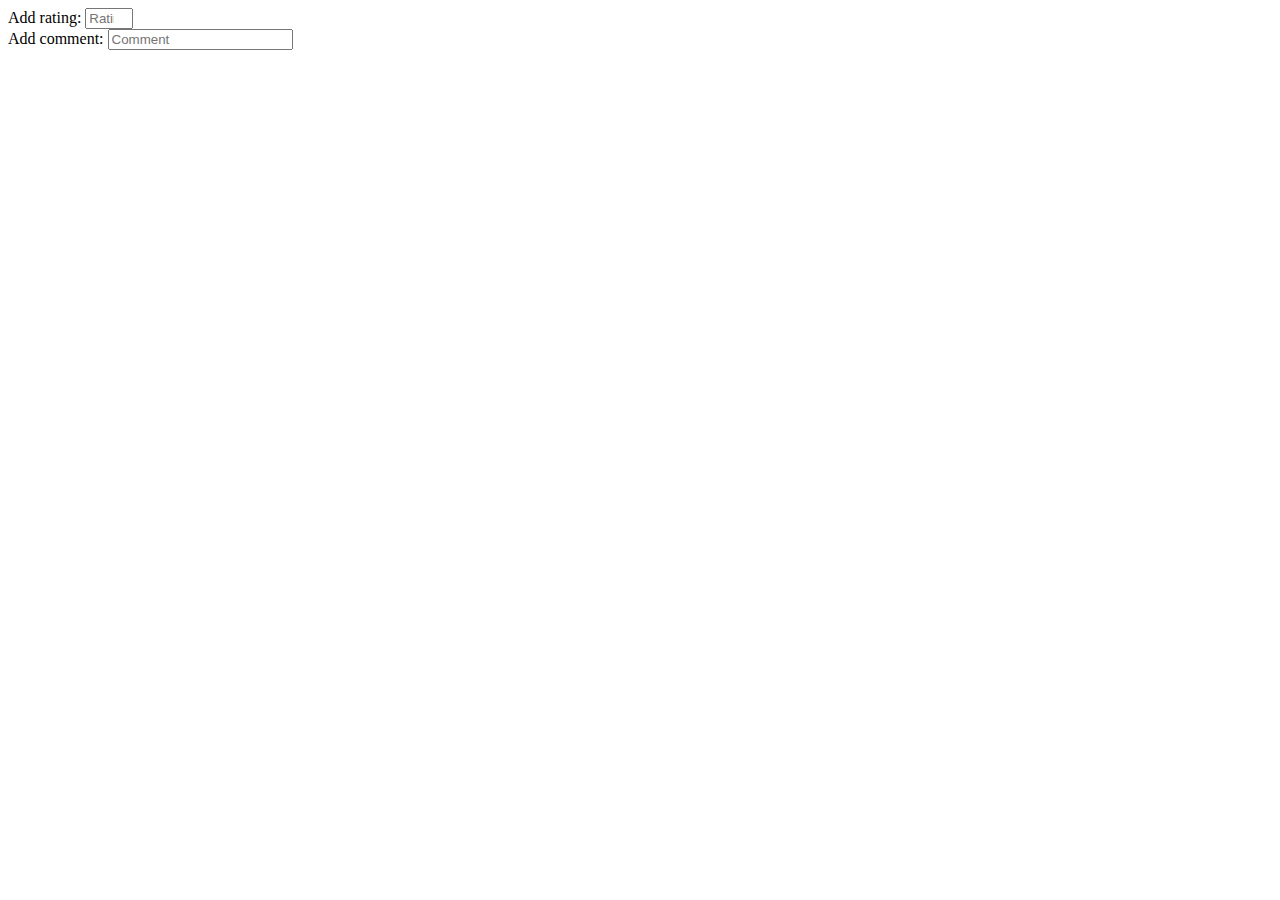
<file: src/main/resources/templates/fragments/addCommentRatingFragment.html>
<!DOCTYPE html>
<html lang="en">
<head>
    <meta charset="UTF-8">

</head>
<body>
<div th:fragment="addComRat">
  <div class="commrat">
    <form id="form" action="/taptiles/addrating" method="post">
      <label>Add rating: </label>
      <input type="number" name="rating" placeholder="Rating"
             min="1" max="5">
    </form>

    <form id="form" action="/taptiles/addcomment" method="post">
      <label>Add comment: </label>
      <input type="text" name="comment" placeholder="Comment"
             minlength="2" maxlength="45">
    </form>
  </div>
</div>

</body>
</html>
</file>
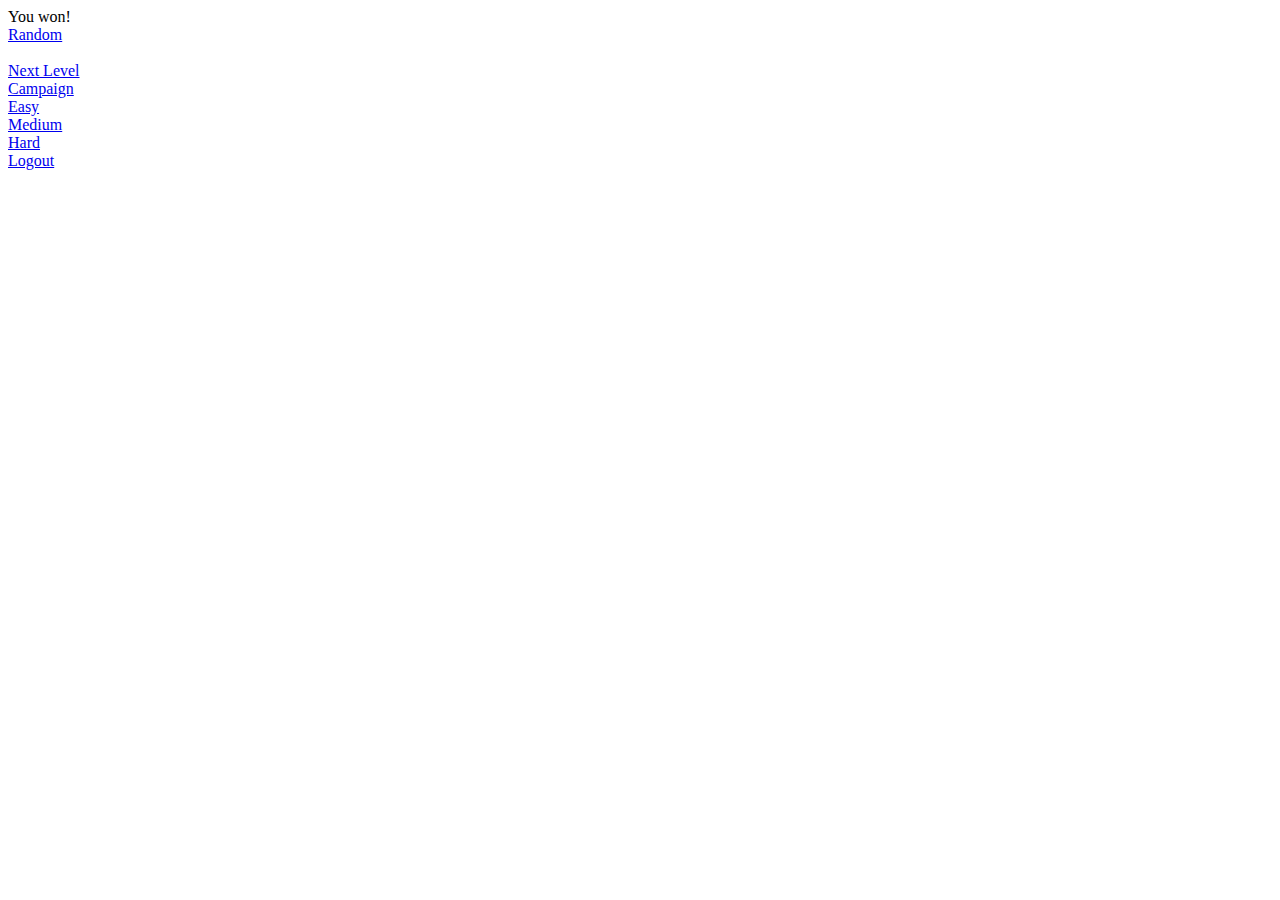
<file: src/main/resources/templates/fragments/gameFieldFragment.html>
<!DOCTYPE html>
<html lang="en">
<head>
    <meta charset="UTF-8">
</head>
<body>

<div th:fragment="renderField">

    <div class="field">
        <div class="logged">
            <span class="textt" th:text="'Logged in as: '"></span>
            <span class="textt" th:utext="${@userController.getUserName}"></span>
        </div>
        <span th:utext="${@taptilesController.htmlField}"></span>
        <div class="scored">
            <span class="textt" th:text="'Score: '"></span>
            <span class="textt" th:utext="${@taptilesController.showScore}"></span>
        </div>
        <span th:if="${@taptilesController.isSolved}">
                <div class="scored">
                    <span class="textt">You won!</span>
                </div>
            </span>
    </div>

</div>

<div th:fragment="renderOptionButtons">

    <div class="btn-group">
            <span th:if="not ${@taptilesController.isRandomGame}">
                <a href="/taptiles/random/easy">Random</a>
                <span th:if="${@taptilesController.isSolved}">
                    <div class="btn-group2">
                        </br>
                        <a href="/taptiles/campaign">Next Level</a>
                    </div>
                </span>
            </span>
        <span th:if="${@taptilesController.isRandomGame}">
                <a href="/taptiles/campaign">Campaign</a>
            </span>
        <span th:if="${@taptilesController.isRandomGame}">
                <div class="btn-group-2">
                    <a href="/taptiles/random/easy">Easy</a></br>
                    <a href="/taptiles/random/medium">Medium</a></br>
                    <a href="/taptiles/random/hard">Hard</a></br>
                </div>
            </span>
        <a href="/taptiles/logout">Logout</a>
    </div>

</div>

</body>
</html>
</file>
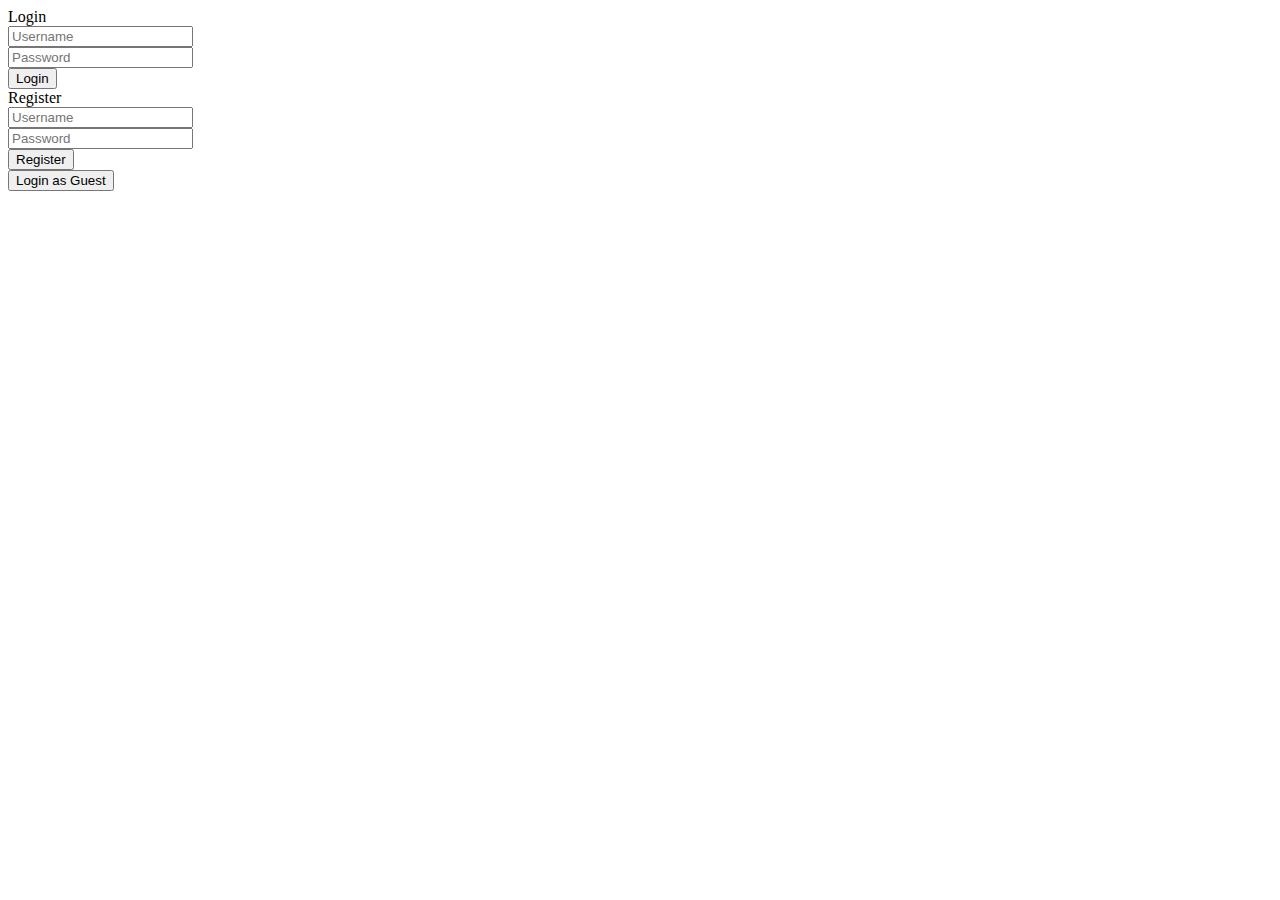
<file: src/main/resources/templates/fragments/loginRegisterFragment.html>
<!DOCTYPE html>
<html lang="en">
<head>
    <meta charset="UTF-8">
</head>
<body>

<div th:fragment="loginForm">

  <form id="form" action="/login" method="post">
    <div id="page">
      <label>Login</label>
      <div class="element">
        <input type="text" name= "login" placeholder="Username"
               maxlength="10"><br/>
      </div>
      <div class="element">
        <input type="password" name="password" placeholder="Password"><br/>
      </div>
      <button id="btn">Login</button>
    </div>
  </form>


</div>

<div th:fragment="registerForm">

  <form id="form" action="/register" method="post">
    <div id="page">
      <label>Register</label>
      <div class="element">
        <input type="text" name= "login" placeholder="Username"
               maxlength="10"><br/>
      </div>
      <div class="element">
        <input type="password" name="password" placeholder="Password"><br/>
      </div>
      <button id="btn">Register</button>
    </div>
  </form>

</div>


<div th:fragment="loginAsGuest">

  <form action="/guest" method="post">
    <div class="page">
      <button id="btn">Login as Guest</button>
    </div>
  </form>

</div>

</body>

  <script>
    function myFunction() {
    alert("Hello\nHow are you?");
  }
</script>


</html>
</file>
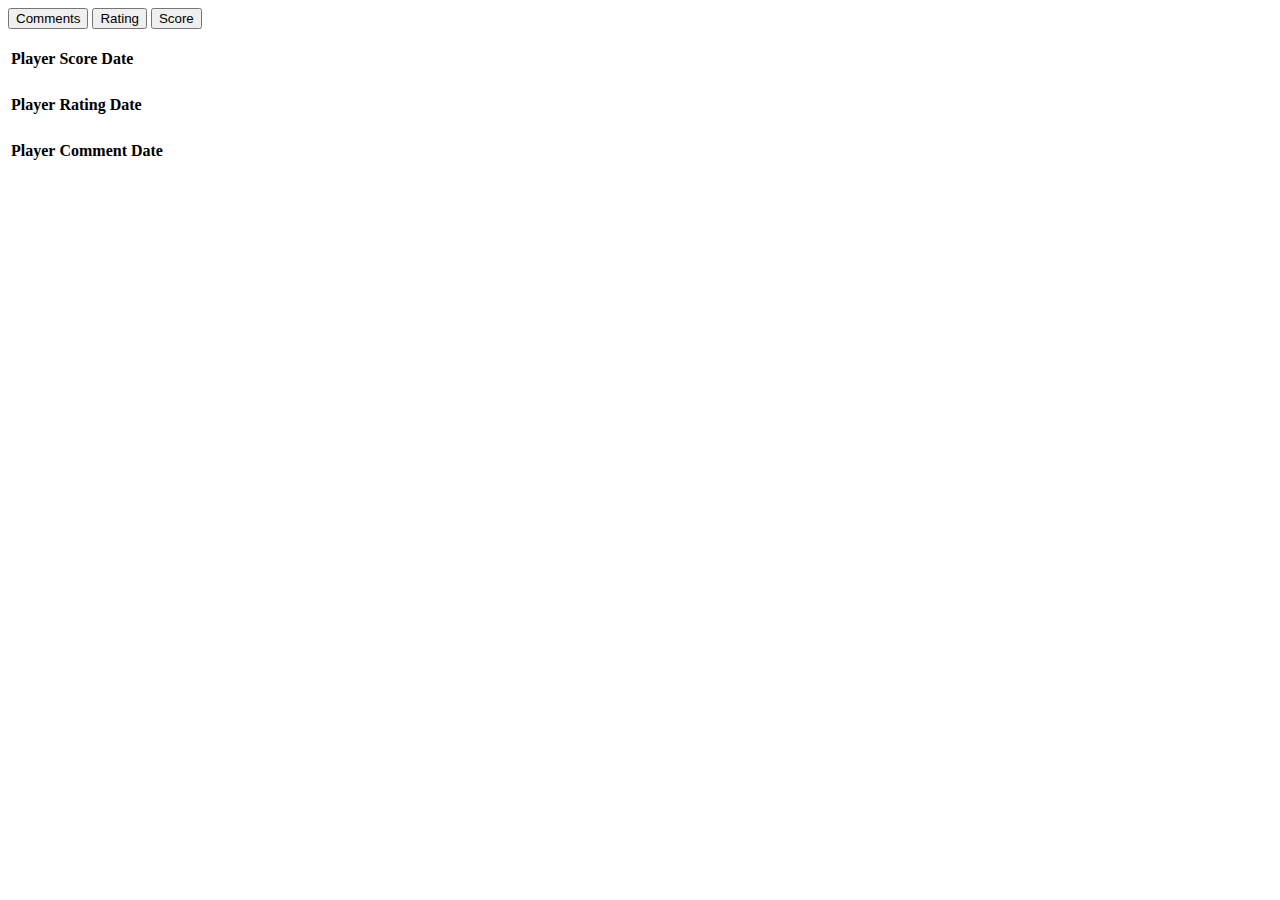
<file: src/main/resources/templates/fragments/showServicesFragment.html>
<!DOCTYPE html>
<html lang="en">
<head>
    <meta charset="UTF-8">
</head>
<body>

<div th:fragment="serviceButtnons">

  <div id="tabsDiv" class="tabs">
    <button class="linkClass" onclick=
            "displayContent(event, 'comments')">
      Comments
    </button>
    <button class="linkClass" onclick=
            "displayContent(event, 'rating')">
      Rating
    </button>
    <button class="linkClass" onclick
            ="displayContent(event, 'score')">
      Score
    </button>
  </div>

</div>


<div th:fragment="scores(scores)">

  <div id="score" class="contentClass">
    <table class="scoreTable">
      <tr class="tbltr">
        <th class="tblth">Player</th>
        <th class="tblth">Score</th>
        <th class="tblth">Date</th>
      </tr>
      <li th:each="score : ${scores}">
        <tr class="tbltr">
          <th class="tblth" th:text="${score.player}"/>
          <th class="tblth" th:text="${score.points}"/>
          <th class="tblth" th:text="${score.playedOn}"/>
        </tr>
      </li>
    </table>
  </div>

</div>

<div th:fragment="ratings(ratings)">

  <div id="rating" class="contentClass">
    <table class="scoreTable">
      <tr class="tbltr">
        <th class="tblth">Player</th>
        <th class="tblth">Rating</th>
        <th class="tblth">Date</th>
      </tr>
      <li th:each="rating : ${ratings}">
        <tr class="tbltr">
          <th class="tblth" th:text="${rating.player}"/>
          <th class="tblth" th:text="${rating.rating}"/>
          <th class="tblth" th:text="${rating.ratedOn}"/>
        </tr>
      </li>
    </table>
  </div>

</div>


<div th:fragment="comments(comments)">

  <div id="comments" class="contentClass">
    <table class="scoreTable">
      <tr class="tbltr">
        <th class="tblth">Player</th>
        <th class="tblthComment">Comment</th>
        <th class="tblth">Date</th>
      </tr>
      <li th:each="comment : ${comments}">
        <tr class="tbltr">
          <th class="tblth" th:text="${comment.player}"/>
          <th class="tblthComment" th:text="${comment.comment}"/>
          <th class="tblth" th:text="${comment.commentedOn}"/>
        </tr>
      </li>
    </table>
  </div>

</div>


</body>
</html>
</file>
